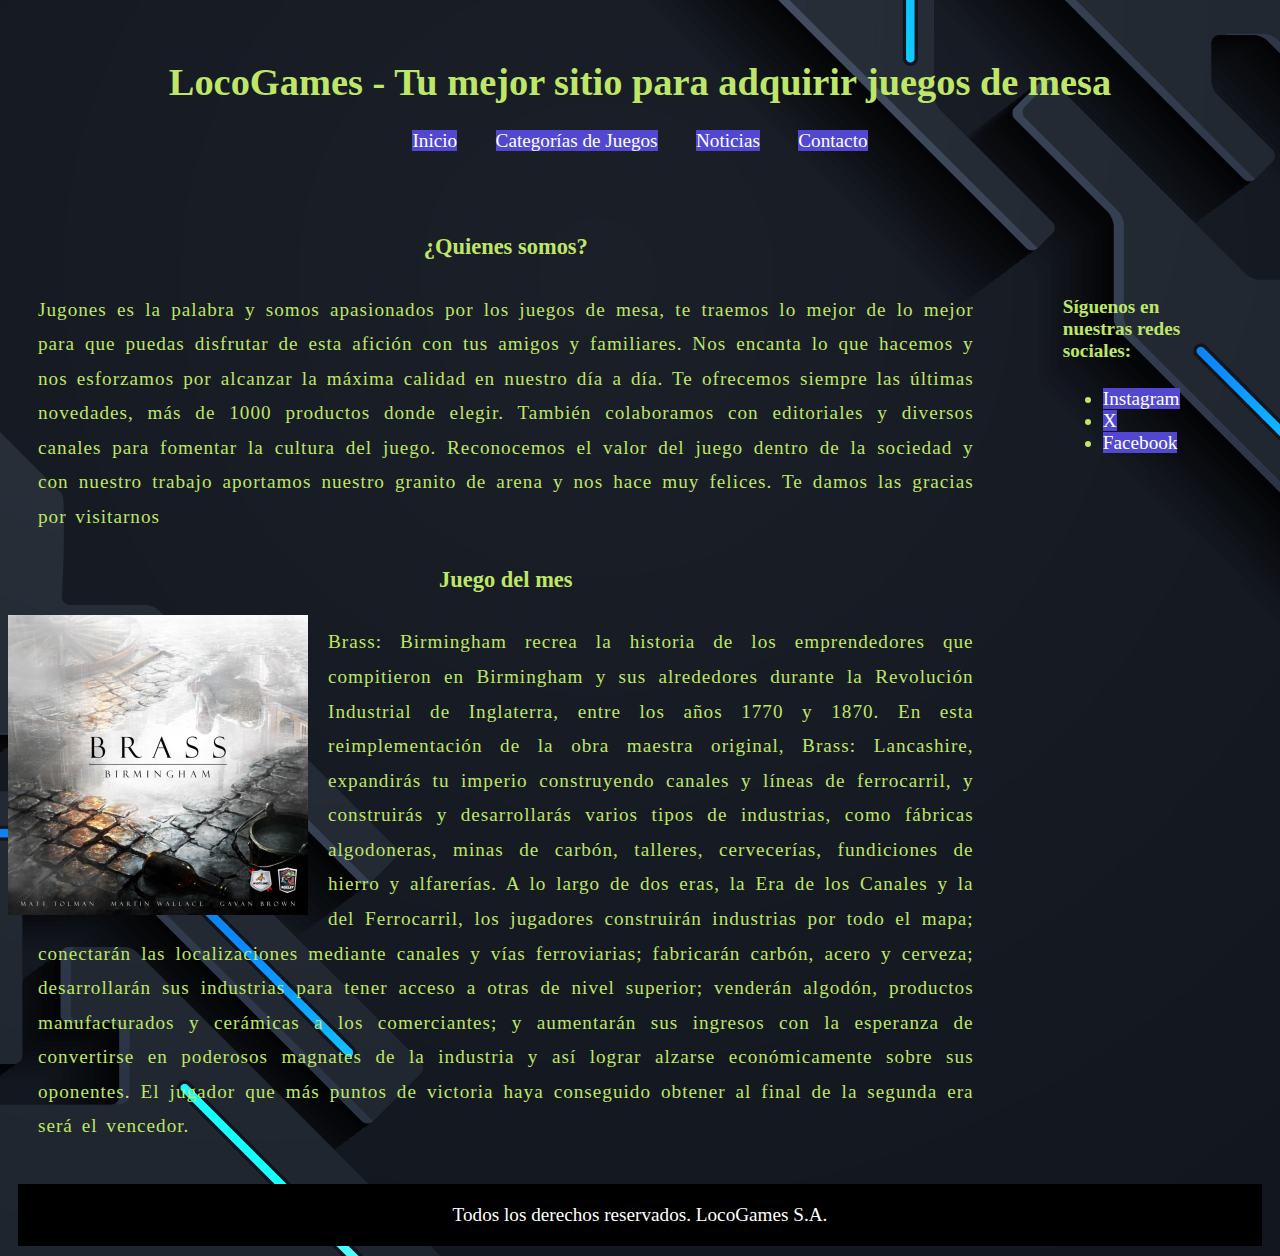
<file: index.html>
<!--
Nombre: Nelson Ravelo
Fecha:29/11/2024
Modulo: LMSGI
UD02
Tare Evaluativa 2: Sitio Web
Descripción del programa: desarrollar el sitio web diseñado en la primera tarea de evaluación
y deberá tener 5 páginas web.
-->
<!DOCTYPE html>
<html lang="es">
  <head>
    <meta charset="UTF-8"> 
    <meta name="LocoGames Tienda Online" content="Tienda de juegos de mesa"> 
    <title>LocoGames - Tienda Online</title>
    <link rel="stylesheet" href="CSS/estilos.css">
  </head>
  <body>
    
    <!--header que contiene dentro de ella nav-->
    <header>
      <h1>LocoGames - Tu mejor sitio para adquirir juegos de mesa</h1>
      <nav>
        <ul>
          <li><a href="index.html">Inicio</a></li>
          <li><a href="categorias.html">Categorías de Juegos</a></li>
          <li><a href="noticia.html">Noticias</a></li>
          <li><a href="contacto.html">Contacto</a></li>
        </ul>
      </nav>
    </header>
    
    <!--Se crea section que agrupa el main y el aside con la finalidad de aplicarle una clase de flexbox para que esten en filas -->
    <section class="seccion">
      <main>
        <article>
          <h3 class="centrarTexto">¿Quienes somos?</h3>
          <p>Jugones es la palabra y somos apasionados por los juegos de mesa, te traemos lo mejor de lo mejor para que puedas disfrutar de esta afición con tus amigos y familiares. 
          Nos encanta lo que hacemos y nos esforzamos por alcanzar la máxima calidad en nuestro día a día. Te ofrecemos siempre las últimas novedades, más de 1000 productos donde elegir. 
          También colaboramos con editoriales y diversos canales para fomentar la cultura del juego. Reconocemos el valor del juego dentro de la sociedad y con nuestro trabajo aportamos nuestro granito de arena y nos hace muy felices.
          Te damos las gracias por visitarnos</p>
        </article>
        <article>
          <h3 class="centrarTexto">Juego del mes</h3>
          <img src="Imagenes/brass.jpg" class="imagenFloat"></img>
          <p>Brass: Birmingham recrea la historia de los emprendedores que compitieron en Birmingham y sus alrededores durante la Revolución Industrial de Inglaterra, entre los años 1770 y 1870. 
            En esta reimplementación de la obra maestra original, Brass: Lancashire, expandirás tu imperio construyendo canales y líneas de ferrocarril, y construirás y desarrollarás varios tipos de industrias,
            como fábricas algodoneras, minas de carbón, talleres, cervecerías, fundiciones de hierro y alfarerías. A lo largo de dos eras, la Era de los Canales y la del Ferrocarril, los jugadores construirán 
            industrias por todo el mapa; conectarán las localizaciones mediante canales y vías ferroviarias; fabricarán carbón, acero y cerveza; desarrollarán sus industrias para tener acceso a otras de nivel superior; 
            venderán algodón, productos manufacturados y cerámicas a los comerciantes; y aumentarán sus ingresos con la esperanza de convertirse en poderosos magnates de la industria y así lograr alzarse económicamente 
            sobre sus oponentes. El jugador que más puntos de victoria haya conseguido obtener al final de la segunda era será el vencedor.
            </p>
        </article>
      </main>
      <aside>
        <h4>Síguenos en nuestras redes sociales:</h4>
        <ul>
          <li><a href = "https://www.instagram.com" target="_blank">Instagram</a></li>
          <li><a href = "https://x.com" target="_blank">X</a></li>
          <li><a href = "https://www.facebook.com" target="_blank">Facebook</a></li>
        </ul>
      </aside>
    </section>
    
    <!--Autoria-->
    <footer>
      Todos los derechos reservados. LocoGames S.A.
    </footer>
  </body>
</html>
</file>
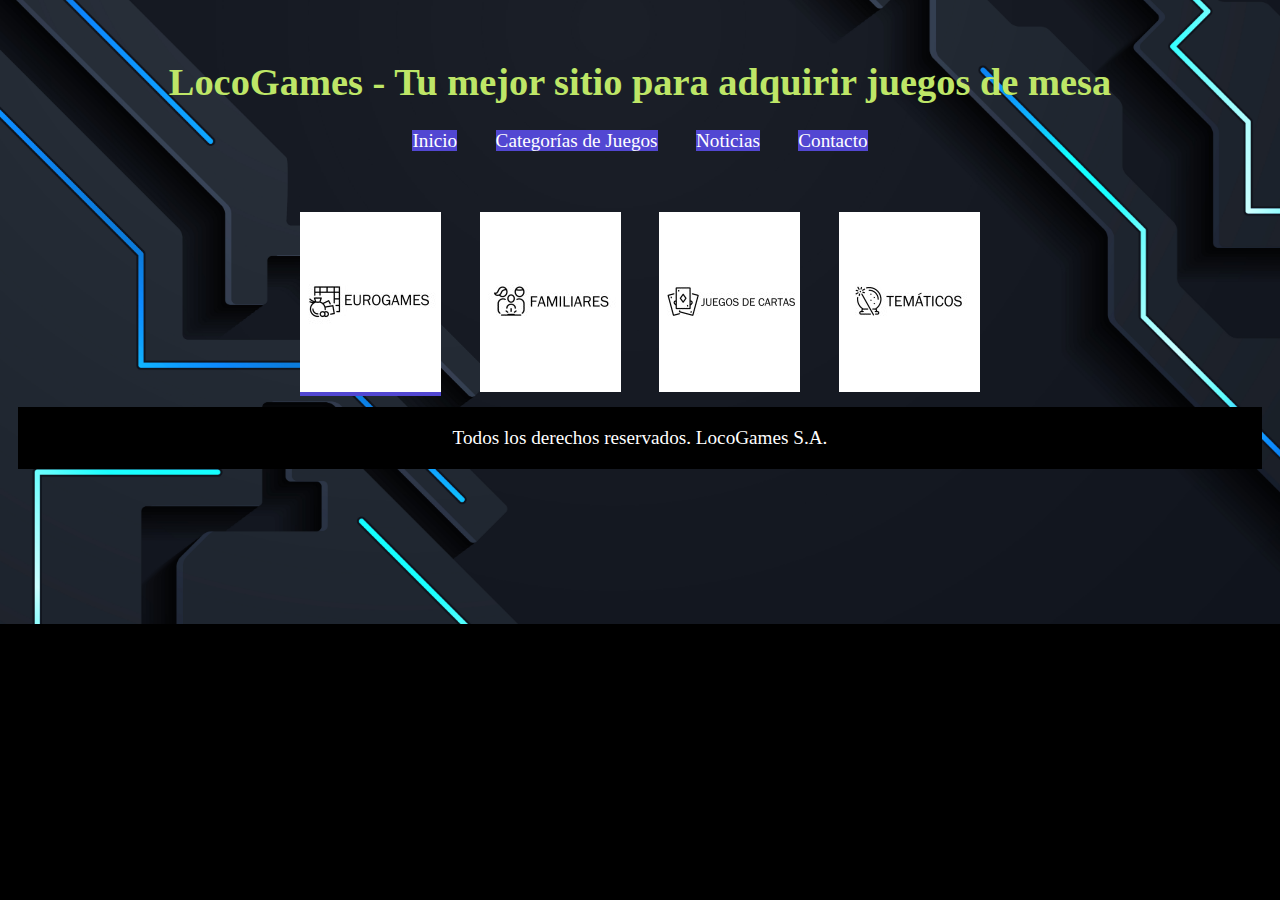
<file: categorias.html>
<!--
Nombre: Nelson Ravelo
Fecha:29/11/2024
Modulo: LMSGI
UD02
Tare Evaluativa 2: Sitio Web
Descripción del programa: desarrollar el sitio web diseñado en la primera tarea de evaluación
y deberá tener 5 páginas web.
-->
<!DOCTYPE html>
<html lang="es">
  <head>
    <meta charset="UTF-8"> 
    <meta name="LocoGames Tienda Online" content="Tienda de juegos de mesa"> 
    <title>LocoGames - Categorias</title>
    <link rel="stylesheet" href="CSS/estilos.css">
  </head>
  <body>
    
    <!--header que contiene dentro de ella nav-->
    <header>
      <h1>LocoGames - Tu mejor sitio para adquirir juegos de mesa</h1>
      <nav>
        <ul>
          <li><a href="index.html">Inicio</a></li>
          <li><a href="categorias.html">Categorías de Juegos</a></li>
          <li><a href="noticia.html">Noticias</a></li>
          <li><a href="contacto.html">Contacto</a></li>
        </ul>
      </nav>
    </header>
    
    <!--Se crea section que agrupa el main y el aside con la finalidad de aplicarle una clase de flexbox para que esten en filas -->
    <section>
      <main>
        <nav>
            <ul>
              <li><a href="subcategoria.html"><img src="Imagenes/eurogames.jpg" alt="Eurogames"></a></li>
              <li><img src="Imagenes/familiares.jpg" alt="Familiares"></li>
              <li><img src="Imagenes/juegos-de-cartas.jpg" alt="Cartas"></li>
              <li><img src="Imagenes/tematicos.jpg" alt="Tematicos"></li>
            </ul>
          </nav>
      </main>
      
    <!--Autoria-->
    <footer>
      Todos los derechos reservados. LocoGames S.A.
    </footer>
  </body>
</html>
</file>
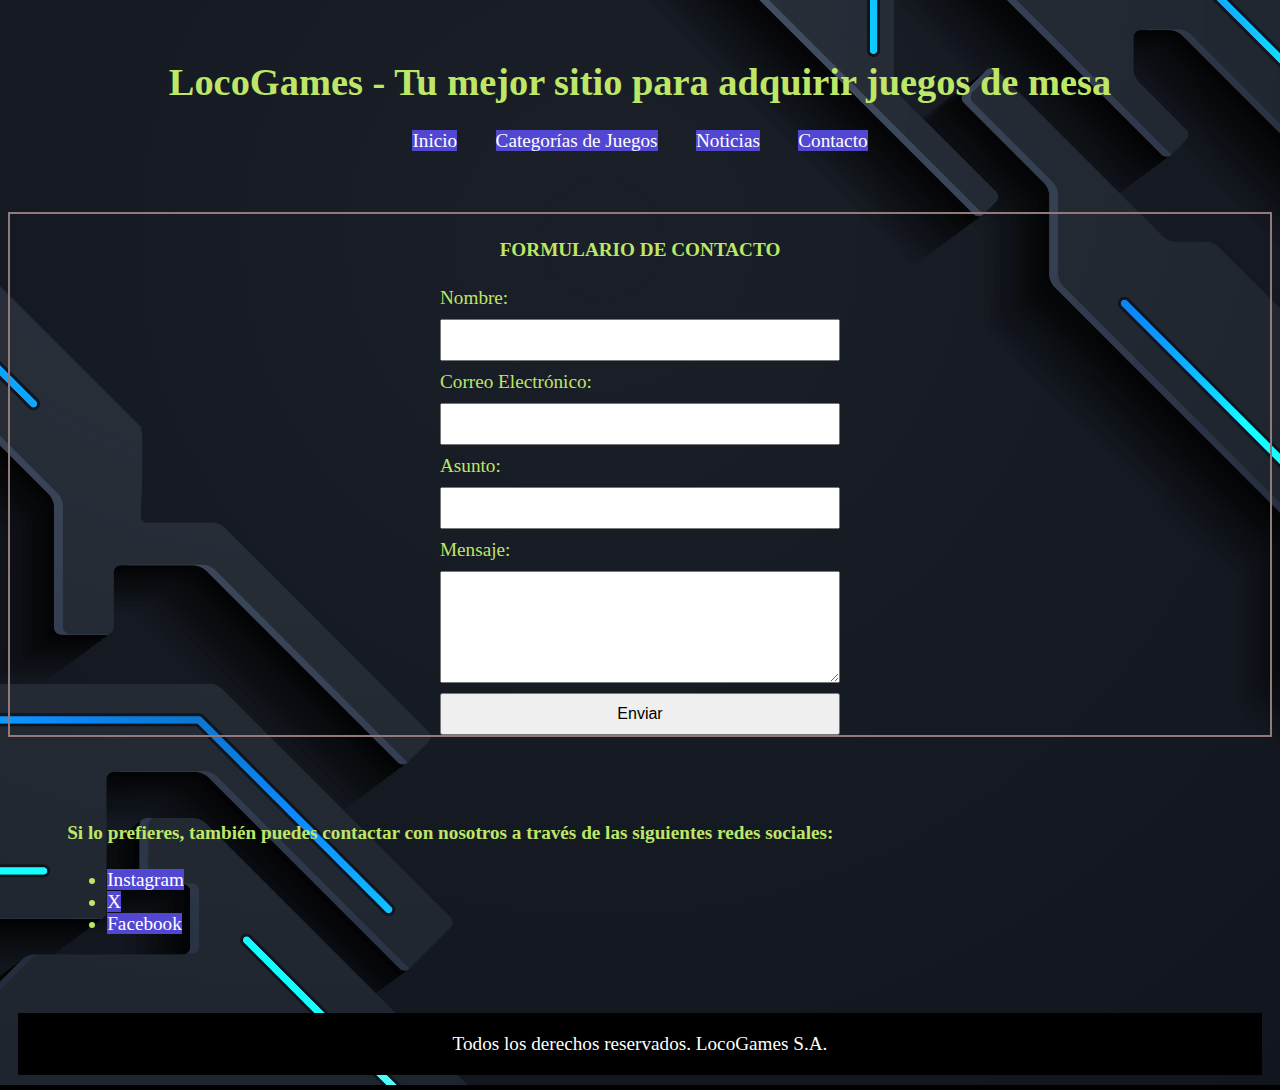
<file: contacto.html>
<!--
Nombre: Nelson Ravelo
Fecha:29/11/2024
Modulo: LMSGI
UD02
Tare Evaluativa 2: Sitio Web
Descripción del programa: desarrollar el sitio web diseñado en la primera tarea de evaluación
y deberá tener 5 páginas web.
-->
<!DOCTYPE html>
<html lang="es">
  <head>
    <meta charset="UTF-8"> 
    <meta name="LocoGames Tienda Online" content="Tienda de juegos de mesa"> 
    <title>LocoGames - Dune Imperium</title>
    <link rel="stylesheet" href="CSS/estilos.css">
  </head>
  <body>
    
    <!--header que contiene dentro de ella nav-->
    <header>
      <h1>LocoGames - Tu mejor sitio para adquirir juegos de mesa</h1>
      <nav>
        <ul>
          <li><a href="index.html">Inicio</a></li>
          <li><a href="categorias.html">Categorías de Juegos</a></li>
          <li><a href="noticia.html">Noticias</a></li>
          <li><a href="contacto.html">Contacto</a></li>
        </ul>
      </nav>
    </header>
    
    <main>
        <section class="formulario">
        <h4 class="centrarTexto">FORMULARIO DE CONTACTO</h4>
        <form action="Formulario" method="post">
            <label for="nombre">Nombre:</label>
            <input type="text" name="nombre" required>
        
            <label for="email">Correo Electrónico:</label>
            <input type="email" name="email" required>

            <label for="asunto">Asunto:</label>
            <input type="text" name="asunto" required>
        
            <label for="mensaje">Mensaje:</label>
            <textarea name="mensaje" rows="5" required></textarea>
        
            <button type="submit">Enviar</button>
        </form>
        </section>
        <aside >
            <h4>Si lo prefieres, también puedes contactar con nosotros a través de las siguientes redes sociales:</h4>
            <ul>
              <li><a href = "https://www.instagram.com" target="_blank">Instagram</a></li>
              <li><a href = "https://x.com" target="_blank">X</a></li>
              <li><a href = "https://www.facebook.com" target="_blank">Facebook</a></li>
            </ul>

        </aside>
    
    </main>      
        
    <!--Autoria-->
    <footer>
      Todos los derechos reservados. LocoGames S.A.
    </footer>
  </body>
</html>
</file>
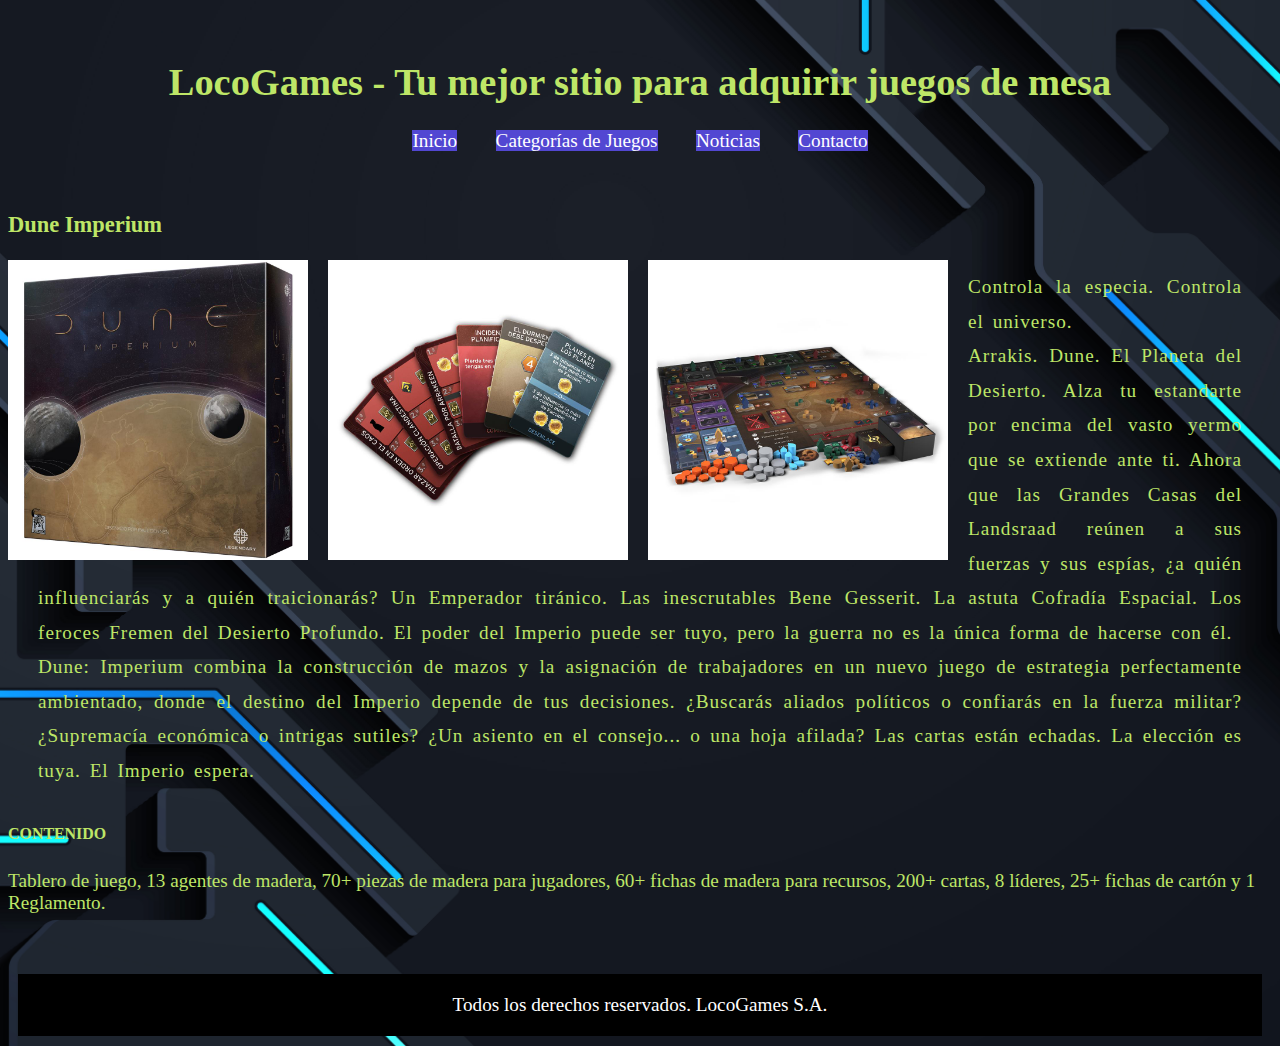
<file: juego.html>
<!--
Nombre: Nelson Ravelo
Fecha:29/11/2024
Modulo: LMSGI
UD02
Tare Evaluativa 2: Sitio Web
Descripción del programa: desarrollar el sitio web diseñado en la primera tarea de evaluación
y deberá tener 5 páginas web.
-->
<!DOCTYPE html>
<html lang="es">
  <head>
    <meta charset="UTF-8"> 
    <meta name="LocoGames Tienda Online" content="Tienda de juegos de mesa"> 
    <title>LocoGames - Dune Imperium</title>
    <link rel="stylesheet" href="CSS/estilos.css">
  </head>
  <body>
    
    <!--header que contiene dentro de ella nav-->
    <header>
      <h1>LocoGames - Tu mejor sitio para adquirir juegos de mesa</h1>
      <nav>
        <ul>
          <li><a href="index.html">Inicio</a></li>
          <li><a href="categorias.html">Categorías de Juegos</a></li>
          <li><a href="noticia.html">Noticias</a></li>
          <li><a href="contacto.html">Contacto</a></li>
        </ul>
      </nav>
    </header>
    
    <main>
        <article>
            <h3>Dune Imperium</h3>
            <img src="Imagenes/dune.jpg" class="imagenFloat"> 
            <img src="Imagenes/dune3.jpg" class="imagenFloat">
            <img src="Imagenes/dune2.jpg" class="imagenFloat">
            <p>Controla la especia. Controla el universo.<br>Arrakis. Dune. El Planeta del Desierto. Alza tu estandarte por encima del vasto yermo que se extiende ante ti. Ahora que las Grandes Casas 
                del Landsraad reúnen a sus fuerzas y sus espías, ¿a quién influenciarás y a quién traicionarás? Un Emperador tiránico. Las inescrutables Bene Gesserit. La astuta Cofradía Espacial. 
                Los feroces Fremen del Desierto Profundo. El poder del Imperio puede ser tuyo, pero la guerra no es la única forma de hacerse con él.<br> Dune: Imperium combina la construcción de mazos
                y la asignación de trabajadores en un nuevo juego de estrategia perfectamente ambientado, donde el destino del Imperio depende de tus decisiones. ¿Buscarás aliados políticos o confiarás 
                en la fuerza militar? ¿Supremacía económica o intrigas sutiles? ¿Un asiento en el consejo... o una hoja afilada? Las cartas están echadas. La elección es tuya. El Imperio espera. <br>
                <h5>CONTENIDO</h5>
                Tablero de juego, 13 agentes de madera, 70+ piezas de madera para jugadores, 60+ fichas de madera para recursos, 200+ cartas, 8 líderes, 25+ fichas de cartón y 1 Reglamento.</p>
          </article>
    </main>      
        
    <!--Autoria-->
    <footer>
      Todos los derechos reservados. LocoGames S.A.
    </footer>
  </body>
</html>
</file>
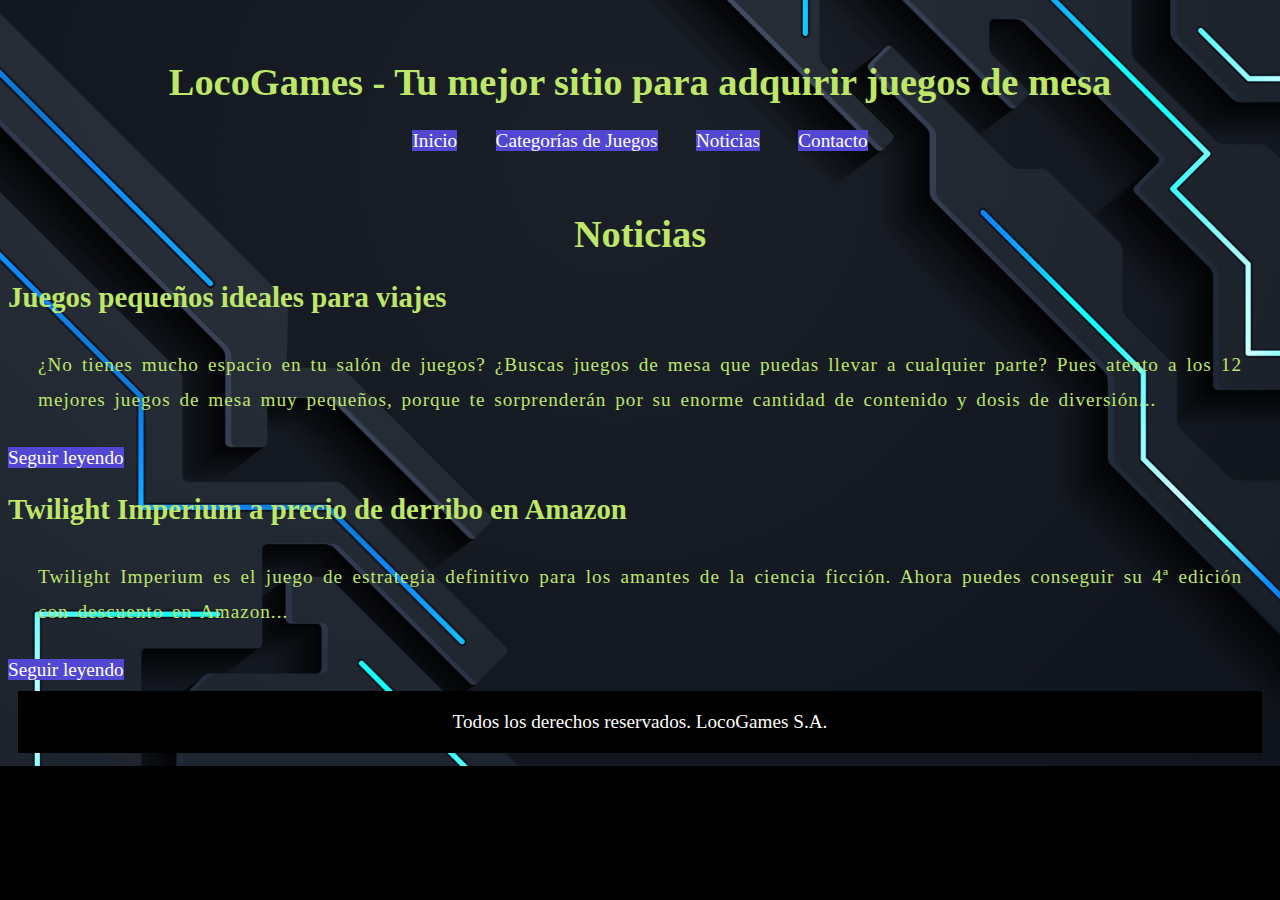
<file: noticia.html>
<!--
Nombre: Nelson Ravelo
Fecha:29/11/2024
Modulo: LMSGI
UD02
Tare Evaluativa 2: Sitio Web
Descripción del programa: desarrollar el sitio web diseñado en la primera tarea de evaluación
y deberá tener 5 páginas web.
-->
<!DOCTYPE html>
<html lang="es">
  <head>
    <meta charset="UTF-8"> 
    <meta name="LocoGames Tienda Online" content="Tienda de juegos de mesa"> 
    <title>LocoGames - Noticias</title>
    <link rel="stylesheet" href="CSS/estilos.css">
  </head>
  <body>
    
    <!--header que contiene dentro de ella nav-->
    <header>
      <h1>LocoGames - Tu mejor sitio para adquirir juegos de mesa</h1>
      <nav>
        <ul>
            <li><a href="index.html">Inicio</a></li>
            <li><a href="categorias.html">Categorías de Juegos</a></li>
            <li><a href="noticia.html">Noticias</a></li>
            <li><a href="contacto.html">Contacto</a></li>
        </ul>
      </nav>
    </header>
    
    <!--Creacion del main -->
    <main>
        <h1 class="centrarTexto">Noticias</h1>
        
        <!-- Primera noticia -->
        <article>
            <h2>Juegos pequeños ideales para viajes</h2>
            <p>¿No tienes mucho espacio en tu salón de juegos? ¿Buscas juegos de mesa que puedas llevar a cualquier parte? Pues atento a los 12 mejores 
                juegos de mesa muy pequeños, porque te sorprenderán por su enorme cantidad de contenido y dosis de diversión...</p>
            <a href="https://www.hobbyconsolas.com/reportajes/mejores-12-juegos-mesa-muy-pequenos-ideales-viajes-quienes-tienen-problemas-espacio-1420046" target="_blank">Seguir leyendo</a>
        </article>
        
        <!-- Segunda noticia -->
        <article>
            <h2>Twilight Imperium a precio de derribo en Amazon</h2>
            <p>Twilight Imperium es el juego de estrategia definitivo para los amantes de la ciencia ficción. Ahora puedes conseguir su 4ª edición con descuento en Amazon...</p>
            <a href="https://www.hobbyconsolas.com/noticias/twilight-imperium-juegazo-mesa-sci-fi-amazon-quitandose-stock-encima-1424947" target="_blank">Seguir leyendo</a>
        </article>
        
    </main>
    
    <!--Autoria-->
    <footer>
      Todos los derechos reservados. LocoGames S.A.
    </footer>
  </body>
</html>
</file>
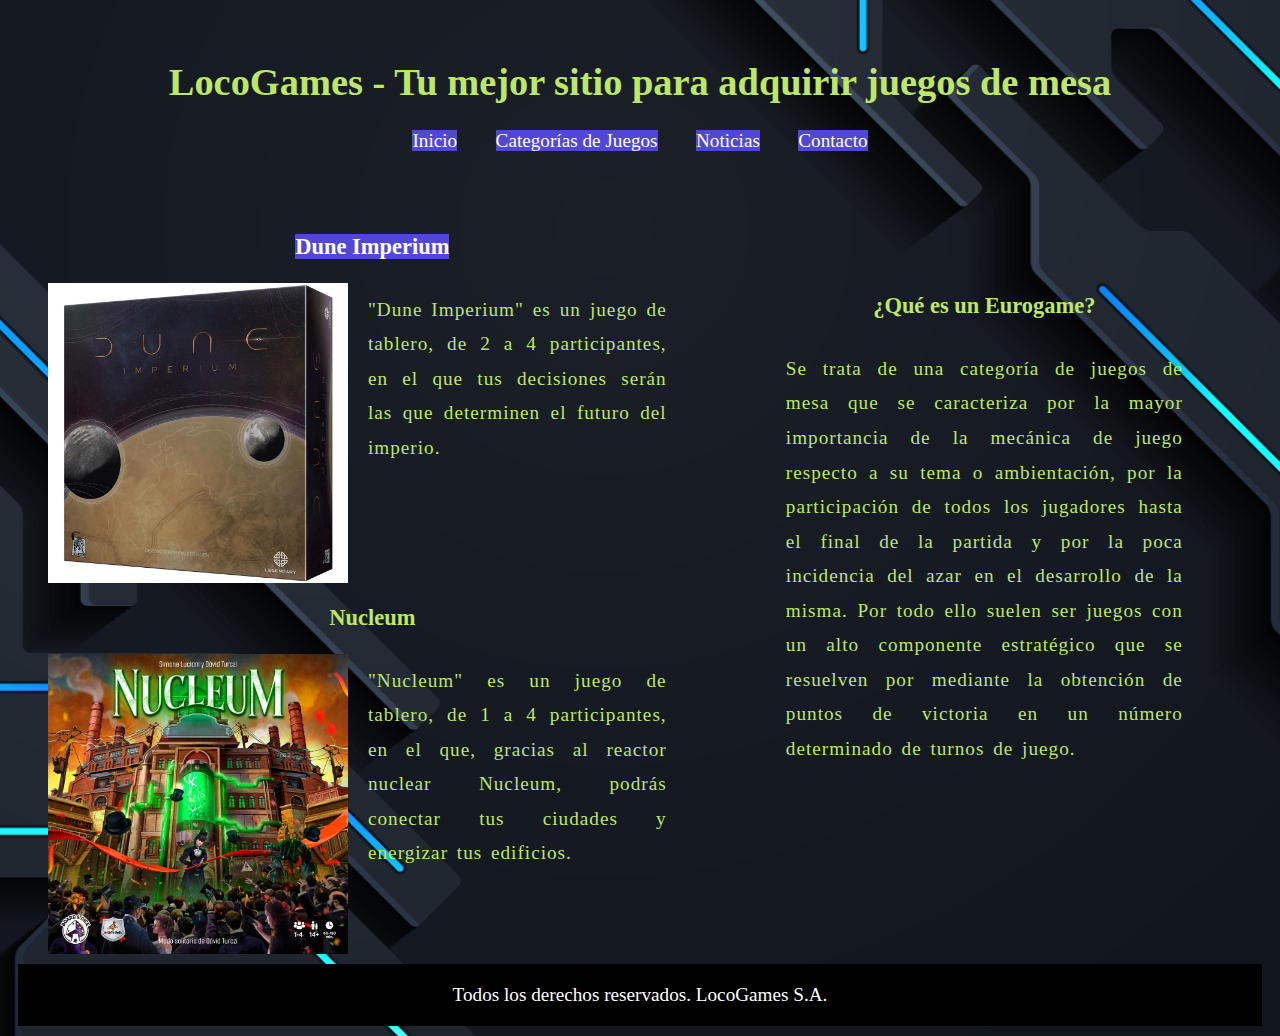
<file: subcategoria.html>
<!--
Nombre: Nelson Ravelo
Fecha:29/11/2024
Modulo: LMSGI
UD02
Tare Evaluativa 2: Sitio Web
Descripción del programa: desarrollar el sitio web diseñado en la primera tarea de evaluación
y deberá tener 5 páginas web.
-->
<!DOCTYPE html>
<html lang="es">
  <head>
    <meta charset="UTF-8"> 
    <meta name="LocoGames Tienda Online" content="Tienda de juegos de mesa"> 
    <title>LocoGames - Eurogames</title>
    <link rel="stylesheet" href="CSS/estilos.css">
  </head>
  <body>
    
    <!--header que contiene dentro de ella nav-->
    <header>
      <h1>LocoGames - Tu mejor sitio para adquirir juegos de mesa</h1>
      <nav>
        <ul>
          <li><a href="index.html">Inicio</a></li>
          <li><a href="categorias.html">Categorías de Juegos</a></li>
          <li><a href="noticia.html">Noticias</a></li>
          <li><a href="contacto.html">Contacto</a></li>
        </ul>
      </nav>
    </header>
    
      <!--Se crea section que agrupa el main y el aside con la finalidad de aplicarle una clase de flexbox para que esten en filas -->
      <section class="seccion">
        <main>
          <article class="margenArticulo">
            <h3 class="centrarTexto"><a href="juego.html">Dune Imperium</a></h3>
            <img src="Imagenes/dune.jpg" class="imagenFloat"> 
            <p>"Dune Imperium" es un juego de tablero, de 2 a 4 participantes, en el que tus decisiones serán las que determinen el futuro del imperio.</p>
            
          </article>
          <article class="margenArticulo">
            <h3 class="centrarTexto">Nucleum</h3>
            <img src="Imagenes/nucleum.jpg" class="imagenFloat" ></img>
            <p>"Nucleum" es un juego de tablero, de 1 a 4 participantes, en el que, gracias al reactor nuclear Nucleum, podrás conectar tus ciudades y energizar tus edificios.</p>
          </article>
        </main>      
        <aside class="margenReducido">
            <h3 class="centrarTexto">¿Qué es un Eurogame?</h3>
            <p>Se trata de una categoría de juegos de mesa que se caracteriza por la mayor importancia de la mecánica de juego respecto a su tema o ambientación, por la participación de todos los jugadores hasta el final 
                de la partida y por la poca incidencia del azar en el desarrollo de la misma. Por todo ello suelen ser juegos con un alto componente estratégico que se resuelven por mediante la obtención de puntos de 
                victoria en un número determinado de turnos de juego.
            </p>
        </aside>
      </section>
      
    <!--Autoria-->
    <footer>
      Todos los derechos reservados. LocoGames S.A.
    </footer>
  </body>
</html>
</file>
<file: CSS/estilos.css>
/* se crea clase para la imagen que se encuentra en index.html */
.imagenFloat {
    float: left;
    width: 300px;
    margin-right: 20px;
}
 
body {
    background-image: url('../Imagenes/fondo.jpg');
    background-size: cover;
    background-position: center;
    background-repeat: no-repeat;
    background-color: rgb(0, 0, 0);
    color: rgb(190, 230, 103);
    height: auto;
    width: auto;
    font-size: 1.2em;
    
}

.formulario {
    border: 2px solid rgb(146, 122, 122);
    
}

.centrarTexto {
    text-align: center;
}

form {
    display: flex;
    flex-direction: column;
    gap: 10px;
    max-width: 400px; 
    margin: 0 auto; 
}

input, textarea, button {
    padding: 10px;
    font-size: 16px;
}
.seccion {
    display: flex;
    flex-direction: row;
}

header {
    text-align: center;
    margin: 60px;
}

nav {
    display: flex;
    justify-content: center;
}

nav ul {
    display: flex; 
    list-style: none; 
    padding: 0;
    margin: 0;
}

nav a , article a, li a {
    color: rgb(255, 255, 255); 
    text-decoration: none; 
    background-color: rgb(82, 71, 210);
}

nav a:visited, article a:visited, li a:visited{
    color: rgb(255, 255, 255); 
}

nav a:hover, article a:hover, li a:hover {
    color: rgb(207, 242, 7); 
}


nav a:active, article a:active, li a:active {
    color: rgb(255, 255, 255); 
}


nav li {
    margin: 0 1em;
}

aside {
    padding: 1em;
    margin: 40px;
    min-width: 150px;
    max-height: 250px;
}

footer {
    background-color: black;
    color: rgb(255, 255, 255);
    text-align: center;
    margin: 10px;
    padding: 20px;
    font-size: 1em;
}

p {
    text-align: justify;
    line-height: 1.8;    
    letter-spacing: 1px;  
    word-spacing: 3px;    
    margin: 20px;         
    padding: 10px;  
}

/* se crea clase para el aside de subcategoria.html */
.margenReducido {
 padding: auto ;
 width: 100em;
}

/* se crea clase para poner margen izquierdo para que las imagenes esten centradas. */
.margenArticulo {
    float: inline-start;
    margin-left: 40px;
    
    
    
}
</file>
